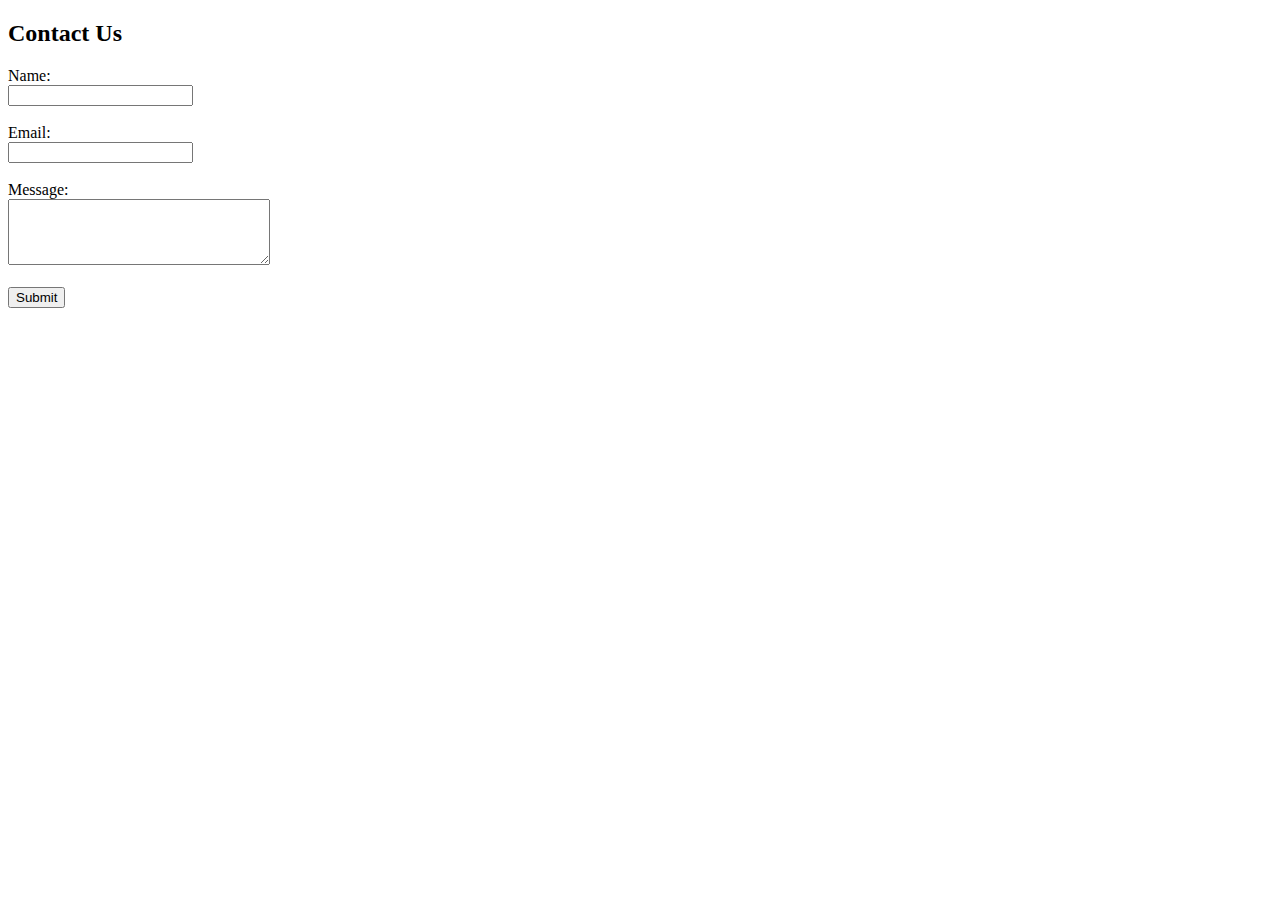
<file: web_2/index.html>
<!DOCTYPE html>
<html lang="en">
<head>
    <meta charset="UTF-8" />
    <meta name="viewport" content="width=device-width, initial-scale=1.0" />
    <title>Simple Form</title>
</head>
<body>
    <h2>Contact Us</h2>
    <form action="#" method="post">
        <label for="name">Name:</label><br />
        <input type="text" id="name" name="name" required /><br /><br />

        <label for="email">Email:</label><br />
        <input type="email" id="email" name="email" required /><br /><br />

        <label for="message">Message:</label><br />
        <textarea id="message" name="message" rows="4" cols="30" required></textarea><br /><br />

        <button type="submit">Submit</button>
    </form>
</body>
</html>
</file>
